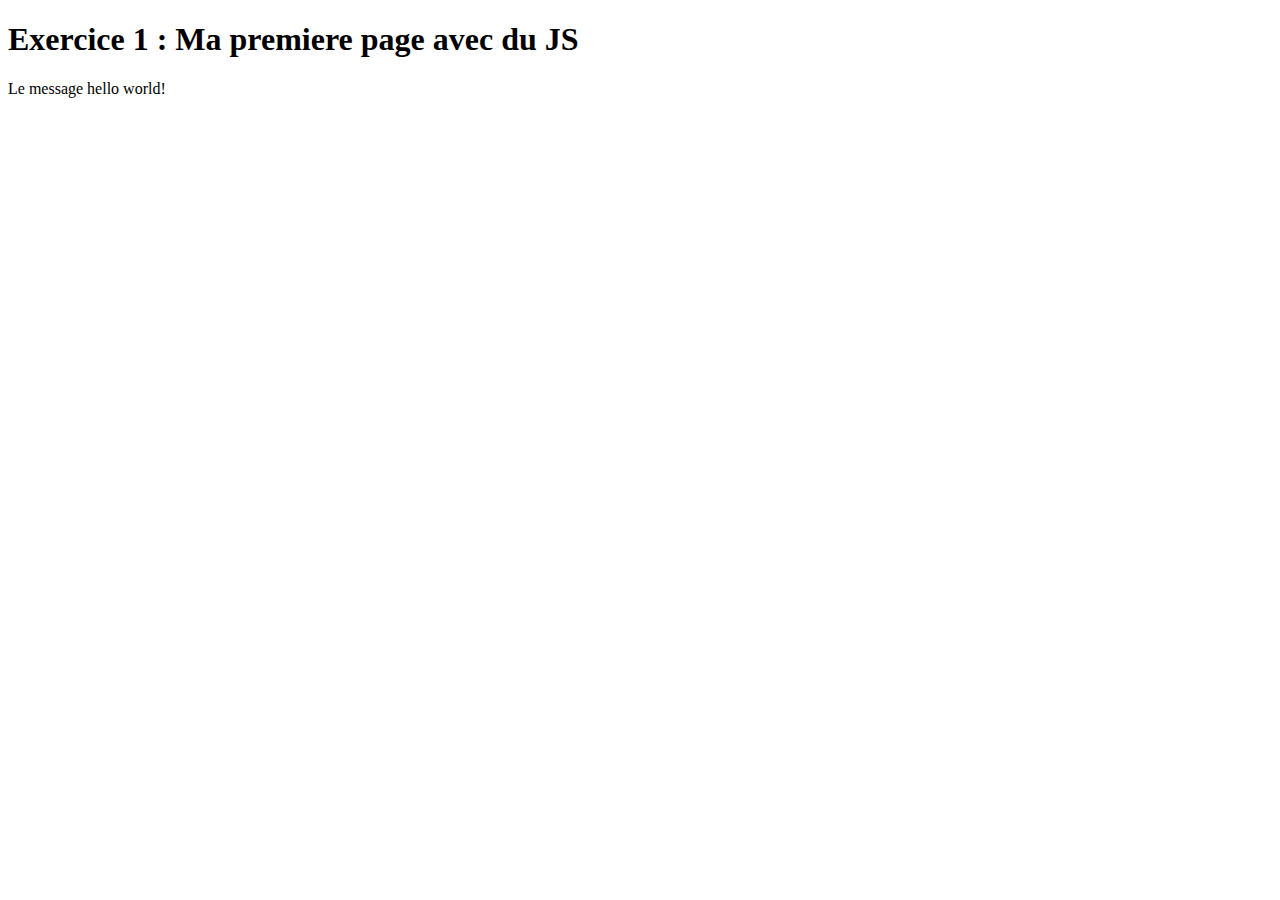
<file: Exo 1 - Première page/index.html>
<!DOCTYPE html>
<html lang="fr">
    <head>
        <meta charset="utf-8">
        <title>Exo 1 JS</title>
    </head>
    <body>

		<h1>Exercice 1 : Ma premiere page avec du JS</h1>
        <p>Le message hello world!</p>


    <script type="text/javascript">
        
    function hello(){

    		nom = alert ("Hello World !");

        }

    hello();
    </script>

    </body>
</html>
</file>
